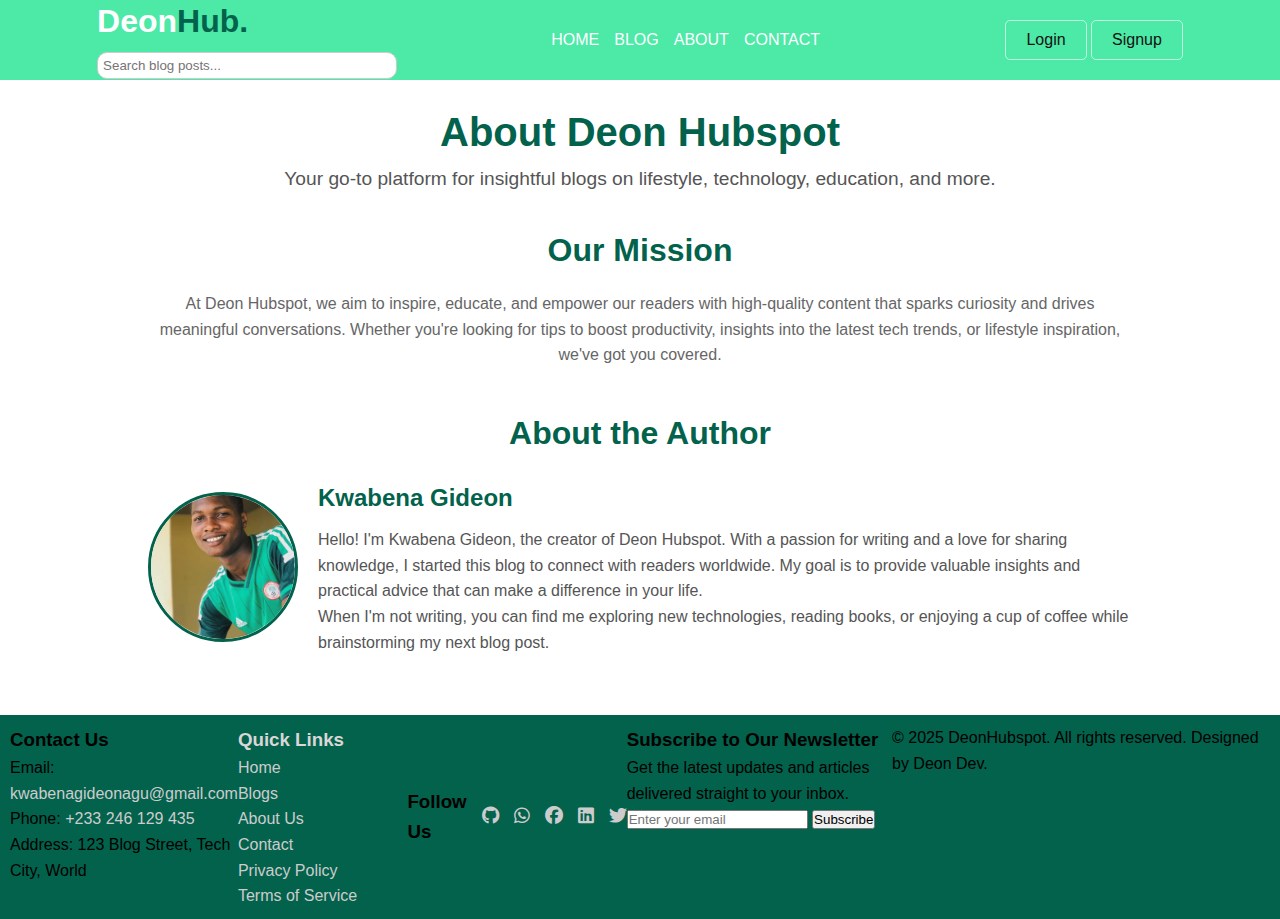
<file: About.html>
<!DOCTYPE html>
<html lang="en">
<head>
    <meta charset="UTF-8">
    <meta name="viewport" content="width=device-width, initial-scale=1.0">
    <title>About - Deon Hubspot</title>
    <link rel="stylesheet" href="style.css">
    <link rel="stylesheet" href="responsiveness.css">
    <link rel="stylesheet" href="https://cdnjs.cloudflare.com/ajax/libs/font-awesome/6.7.2/css/all.min.css" integrity="sha512-Evv84Mr4kqVGRNSgIGL/F/aIDqQb7xQ2vcrdIwxfjThSH8CSR7PBEakCr51Ck+w+/U6swU2Im1vVX0SVk9ABhg==" crossorigin="anonymous" referrerpolicy="no-referrer" />
    <link rel="shortcut icon" href="Images/android-chrome-192x192.png" type="image/x-icon">
    <style>
        /* About Page Styles */
        .about-container {
            width: 80%;
            margin: 0 auto;
            padding: 20px;
            text-align: center;
            font-family: 'Poppins', sans-serif;
        }

        .about-header {
            margin-bottom: 30px;
        }

        .about-header h1 {
            font-size: 2.5rem;
            color: #03624C;
        }

        .about-header p {
            font-size: 1.2rem;
            color: #555;
        }

        .about-section {
            margin-bottom: 40px;
        }

        .about-section h2 {
            font-size: 2rem;
            color: #03624C;
            margin-bottom: 15px;
        }

        .about-section p {
            font-size: 1rem;
            color: #666;
            line-height: 1.6;
        }

        .author-info {
            display: flex;
            align-items: center;
            justify-content: center;
            gap: 20px;
            margin-top: 20px;
        }

        .author-info img {
            width: 150px;
            height: 150px;
            border-radius: 50%;
            object-fit: cover;
            border: 3px solid #03624C;
        }

        .author-info div {
            text-align: left;
        }

        .author-info h3 {
            font-size: 1.5rem;
            color: #03624C;
            margin-bottom: 10px;
        }

        .author-info p {
            font-size: 1rem;
            color: #555;
        }

        /* Mobile Screens (480px and below) */
        @media screen and (max-width: 480px) {
            .about-container {
                width: 90%; /* Reduce width for smaller screens */
                padding: 10px;
            }

            .about-header h1 {
                font-size: 2rem;
            }

            .about-header p {
                font-size: 1rem;
            }

            .about-section h2 {
                font-size: 1.5rem; /* Smaller section titles */
            }

            .about-section p {
                font-size: 0.9rem; /* Adjust paragraph font size */
            }

            .author-info {
                flex-direction: column; /* Stack image and text vertically */
                align-items: center;
                text-align: center;
            }

            .author-info img {
                width: 100px; /* Smaller image size */
                height: 100px;
            }

            .author-info div {
                text-align: center;
            }

            .author-info h3 {
                font-size: 1.2rem;
            }

            .author-info p {
                font-size: 0.9rem; 
            }
        }

        /* Tablet Screens (768px and below) */
        @media screen and (max-width: 768px) {
            .about-container {
                width: 85%; /* Slightly reduce width for tablets */
                padding: 15px;
            }

            .about-header h1 {
                font-size: 2.2rem; /* Adjust font size for the title */
            }

            .about-header p {
                font-size: 1.1rem; 
            }

            .about-section h2 {
                font-size: 1.8rem;
            }

            .about-section p {
                font-size: 1rem;
            }

            .author-info {
                gap: 15px; /* Reduce spacing between image and text */
            }

            .author-info img {
                width: 120px; /* Slightly smaller image size */
                height: 120px;
            }

            .author-info h3 {
                font-size: 1.4rem;
            }

            .author-info p {
                font-size: 1rem;
            }
        }
    </style>
</head>
<body>
    <section class="">
        <nav class="navbar">
            <div class="nav-1">
                <h1 id="logo">Deon<span id="tag">Hub.</span></h1>
                <input type="search" name="search" id="search" placeholder="Search blog posts..." aria-label="Search blog posts">
            </div>

            <div class="nav-2">
                <span class="burger-icon" onclick="toggleMenu()">&#9776;</span> <!-- Burger Icon -->
                <div id="menu-container" class="menu-container">
                    <a href="index.html">HOME</a>
                    <a href="Blog.html">BLOG</a>
                    <a href="About.html">ABOUT</a>
                    <a href="#footer">CONTACT</a>
                </div>
            </div>

            <div class="nav-3">
                <input type="button" value="Login" onclick="openModal('loginModal')">
                <input type="button" value="Signup" onclick="openModal('signupModal')">
            </div>
        </nav>
    </section>

    <div class="about-container">
        <div class="about-header">
            <h1>About Deon Hubspot</h1>
            <p>Your go-to platform for insightful blogs on lifestyle, technology, education, and more.</p>
        </div>

        <div class="about-section">
            <h2>Our Mission</h2>
            <p>At Deon Hubspot, we aim to inspire, educate, and empower our readers with high-quality content that sparks curiosity and drives meaningful conversations. Whether you're looking for tips to boost productivity, insights into the latest tech trends, or lifestyle inspiration, we've got you covered.</p>
        </div>

        <div class="about-section">
            <h2>About the Author</h2>
            <div class="author-info">
                <img src="Images/Profile.jpg" alt="Author Image">
                <div>
                    <h3>Kwabena Gideon</h3>
                    <p>Hello! I'm Kwabena Gideon, the creator of Deon Hubspot. With a passion for writing and a love for sharing knowledge, I started this blog to connect with readers worldwide. My goal is to provide valuable insights and practical advice that can make a difference in your life.</p>
                    <p>When I'm not writing, you can find me exploring new technologies, reading books, or enjoying a cup of coffee while brainstorming my next blog post.</p>
                </div>
            </div>
        </div>
    </div>

    <footer id="footer">
        <div class="footer-box">
            <!-- Contact Info Section -->
            <div class="footer-contact">
                <h3>Contact Us</h3>
                <p>Email: <a href="mailto:deonhubspot@example.com">kwabenagideonagu@gmail.com</a></p>
                <p>Phone: <a href="tel:+1234567890">+233 246 129 435</a></p>
                <p>Address: 123 Blog Street, Tech City, World</p>
            </div>

            <!-- Quick Links Section -->
            <div class="footer-links">
                <h3>Quick Links</h3>
                <a href="index.html">Home</a>
                <a href="Blog.html">Blogs</a>
                <a href="About.html">About Us</a>
                <a href="#footer">Contact</a>
                <a href="Privacy.html">Privacy Policy</a>
                <a href="Terms.html">Terms of Service</a>
            </div>

            <!-- Social Media Icons -->
            <div class="contact-icons">
                <h3>Follow Us</h3>
                <a href="https://github.com/Deon-dev" target="_blank"><i class="fa-brands fa-github"></i></a>
                <a href="https://wa.me/233246129435" target="_blank"><i class="fa-brands fa-whatsapp"></i></a>
                <a href="https://web.facebook.com/Gid.clakoy" target="_blank"><i class="fa-brands fa-facebook"></i></a>
                <a href="https://www.linkedin.com/in/deon-dev" target="_blank"><i class="fa-brands fa-linkedin"></i></a>
                <a href="https://x.com/Deon_developer" target="_blank"><i class="fa-brands fa-twitter"></i></a>
            </div>

            <!-- Newsletter Section -->
            <div class="footer-newsletter">
                <h3>Subscribe to Our Newsletter</h3>
                <p>Get the latest updates and articles delivered straight to your inbox.</p>
                <form action="https://formspree.io/f/mgvkewnb" method="POST">
                    <input type="email" name="email" id="footer-email" placeholder="Enter your email" required>
                    <button type="submit">Subscribe</button>
                </form>
            </div>
        </div>

        <!-- Copyright Section -->
        <div class="rights">
            <p>&copy; 2025 DeonHubspot. All rights reserved. Designed by Deon Dev.</p>
        </div>
    </footer>
    <!-- Back to Top Button -->
    <button id="backToTop" title="Go to top">&uarr;</button> 
    <script src="script.js"></script>

    <!-- Login Modal -->
    <div id="loginModal" class="modal">
        <div class="modal-content">
            <span class="close" onclick="closeModal('loginModal')">&times;</span>
            <h2>Login</h2>
            <form action="" method="POST">
                <label for="loginEmail">Email:</label>
                <input type="email" id="loginEmail" placeholder="Enter your email" required>
                <label for="loginPassword">Password:</label>
                <input type="password" id="loginPassword" placeholder="Enter your password" required>
                <div class="form-options">
                    <label>
                      <!-- <input type="checkbox" class="checkbox"> -->
                      Remember Me
                    </label>
                    <a href="#" class="forgot-password">Forgot Password?</a>
                </div><br>
                <button type="submit">Login</button>
                <p>New User? <a href="#" onclick="openModal('signupModal')" class="signup">Signup</a></p>
            </form>
        </div>
    </div>

    <!-- Signup Modal -->
    <div id="signupModal" class="modal">
        <div class="modal-content">
            <span class="close" onclick="closeModal('signupModal')">&times;</span>
            <h2>Signup</h2>
            <form>
                <label for="signupName">Name:</label>
                <input type="text" id="signupName" placeholder="Enter your name" required>
                <label for="signupEmail">Email:</label>
                <input type="email" id="signupEmail" placeholder="Enter your email" required>
                <label for="signupPassword">Password:</label>
                <input type="password" id="signupPassword" placeholder="Enter your password" required>
                <div class="form-options">
                    <label>
                      <!-- <input type="checkbox" class="checkbox"> -->
                      I accept the <a href="#">Terms of use</a> & <a href="#">Privacy policy</a>
                    </label>
                </div>
                <button type="submit">Signup</button>
                <p>Already have an account? <a href="#" onclick="openModal('loginModal')" class="signup">Login</a></p>
            </form>
        </div>
    </div>
</body>
</html>
</file>
<file: style.css>
:root {
    --heading: 'Poppins', sans-serif;
    --footer: #03624C;
    --primary-color: #03624C;
    --secondary-color: #FDFFF6;
}

* {
    margin: 0;
    padding: 0;
    box-sizing: border-box;
}

body {
    font-family: 'Poppins', sans-serif;
    font-size: 16px;
    line-height: 1.6;
    margin: 0;
    padding: 0;
}

section.home {
    background-color: #FDFFF6;
    background-size: 100% 100%;
    background-position: center;
    height: 100vh;
}

.navbar, .nav {
    background-color: rgb(0, 223, 130, 0.7);
    display: flex;
    align-items: center;
    justify-content: space-around;
    width: 100%;
}

.navbar a, .nav a {
    text-decoration: none;
    color: #fff;
}

.navbar a:hover {
    color: var(--primary-color);
    border-bottom: 2px solid #03624C;
}

a {
    text-decoration: none;
}

.navbar {
    height: 80px;
    /* box-shadow: 16px 16px 5px black; */
}

.nav {
    background-color: rgb(175, 249, 199);
    height: 50px;
}

.nav a {
    color: #042222;
}

.nav a:hover {
    color: #03624C;
}

.nav-1 {
    /* background-color: brown; */
    display: flex;
    justify-content: space-between;
    align-items: center;
    width: 300px;
    color: #fff;
}

.nav-1 #tag {
    color: #03624C;
}

.nav-1 input {
    border-radius: 10px;
    border: 1px solid #ccc;
    outline: none;
    padding: 5px;
}

.nav-1 input:focus {
    border-color: var(--primary-color);
    box-shadow: 0 0 5px rgba(3, 98, 76, 0.5);
}

input[type="search"]::-webkit-search-cancel-button {
    cursor: pointer;
}

.nav-2 {
    /* background-color: brown; */
    display: flex;
    justify-content: space-between;
    align-items: center;
    width: 300px;
}

input[type="button"] {
    padding: 10px 20px;
    border-radius: 5px;
    border: 1px solid #ffffffa2;
    color: #111;
    font-size: 1rem;
    cursor: pointer;
    background-color: transparent;
    transition: background-color 0.3s ease, transform 0.3s ease;
}

.nav-3 input[type="button"]:hover {
    background-color: #03624C; /* Darker green on hover */
    color: #fff; /* Change text color to white on hover */
    border: none;
    transform: scale(1.05);
}

main {
    display: flex;
    flex-direction: column;
    justify-content: center;
    align-items: center;
    height: calc(100vh - 80px); /* Adjust height to account for navbar */
}


.body {
    display: flex;
    justify-content: center;
}


.pact {
    /* background-color: #bbb; */
    width: 80%;
    padding: 20px;
}

.pact .box {
    /* background-color: #f9f9f9; */
    display: flex;
    justify-content: space-between;
}

.box {
    border: 1px solid #ccc;
    border-radius: 10px 0 0 10px;
}

hr {
    border: none; /* Remove default border */
}

.box-content {
    /* text-align: justify; */
    padding: 20px;
    line-height: normal;
    position: relative;
}

.box-content h3 {
    margin-bottom: 10px;
}

.box-content  a {
    color: #03624C;
    text-decoration: none;
    font-family: var(--heading );
}

.box-content  a:hover {
    color: #0056b3;
    text-decoration: underline;
}

.newsletter {
    text-align: center;
    padding: 20px;
    background-color: #03624C;
    color: #fff;
}

.newsletter input[type="email"] {
    width: 300px;
    height: 40px;
    padding: 0 10px;
    margin-top: 10px;
    border: none;
    border-radius: 5px;
    outline: none;
}

.newsletter input[type="submit"] {
    width: 100px;
    height: 40px;
    margin-top: 10px;
    background-color: #007bff;
    color: #fff;
    border: none;
    border-radius: 5px;
    cursor: pointer;
}

.newsletter input[type="submit"]:hover {
    background-color: #0056b3;
}

footer {
    background-color: #03624C;
    display: flex;
    justify-content: center;
    padding: 10px;
}

footer i {
    font-size: 18px;
}

footer a {
    color: #ccc;
}


.footer-box {
    display: flex;
    width: 70%;
}

.footer-box .contact-icons {
    width: 300px;
    display: flex;
    justify-content: center;
    align-items: center;
    gap: 15px;
}

.footer-box .footer-links {
    width: 300px;
    display: flex;
    flex-direction: column;
    text-align: left;
    color: rgb(218, 215, 215);
}

.footer-box .rights {
    display: flex;
    align-items: center;
    color: rgb(218, 215, 215);
}

.blog-image {
    width: 450px;
    object-fit: cover;
    height: auto;
    max-width: 100%;
    max-height: 100%;
    transition: transform 0.3s ease, box-shadow 0.3s ease;
    border-radius: 10px;
}

.blog-image:hover {
    transform: scale(1.05);
    box-shadow: 0 6px 12px rgba(0, 0, 0, 0.3);
}

.back-link {
    display: inline-block;
    margin: 20px 0;
    color: #111;
    text-decoration: none;
    font-size: 1rem;
}

.back-link:hover {
    color: #03624C;
}

/* Modal styles */
.modal {
    display: none; /* Hidden by default */
    position: fixed;
    z-index: 1000;
    left: 0;
    top: 0;
    width: 100%;
    height: 100vh;
    overflow: hidden;
    background-color: rgba(0, 0, 0, 0.5); /* Black background with opacity */
}

.modal-content {
    background-color: #fff; /*Transparent background I used white background initially */
    margin: 10% auto;
    padding: 20px;
    border-radius: 5px;
    width: 30%;
    box-shadow: 0 4px 8px rgba(0, 0, 0, 0.2);
    backdrop-filter: blur(10px);
}

/* .modal-content h2 {
    margin-top: 0;
} */

.modal-content input {
    width: 100%;
    padding: 10px;
    margin: 10px 0;
    border: 1px solid #ccc;
    border-radius: 5px;
}

.modal-content input:focus {
    border-color: #03624C;
    outline: none;
}

.modal-content button {
    width: 100%;
    padding: 10px;
    background-color: #03624C;
    color: white;
    border: none;
    border-radius: 5px;
    cursor: pointer;
    margin: 10px 0;
}

.modal-content button:hover {
    background-color: #02432E;
}

.close {
    color: #aaa;
    float: right;
    font-size: 28px;
    font-weight: bold;
    cursor: pointer;
}

.close:hover {
    color: black;
}

/* Back to Top Button Styles */
#backToTop {
    display: none; /* Hidden by default */
    position: fixed;
    bottom: 20px; /* Position from the bottom */
    right: 20px; /* Position from the right */
    z-index: 1000; /* Ensure it appears above other elements */
    background-color: var(--primary-color);
    color: white;
    border: none;
    border-radius: 50%;
    width: 50px;
    height: 50px;
    font-size: 20px;
    cursor: pointer;
    box-shadow: 0 4px 8px rgba(0, 0, 0, 0.2);
    transition: opacity 0.3s ease, transform 0.3s ease;
}

#backToTop:hover {
    background-color: #02432E; /* Darker green on hover */
    transform: scale(1.1); /* Slight zoom effect */
}

.form-options {
    width: 100%;
    display: flex;
    justify-content: space-between;
    align-items: center;
}

.checkbox {
    /* margin-right: 5px; */
    cursor: pointer;
}

.forgot-password, a, .signup {
    text-decoration: none;
    color: #3498db;
}
  
.forgot-password:hover, .signup:hover {
    text-decoration: underline;
}

/* Blog Meta Container */
.blog-meta {
    display: flex;
    justify-content: space-between;
    align-items: center;
    margin-top: 20px;
    padding-top: 10px;
    border-top: 1px solid #ccc;
}

/* Author Info */
.author-info {
    display: flex;
    align-items: center;
    gap: 10px;
}

.author-img {
    width: 40px;
    height: 40px;
    border-radius: 50%; 
    object-fit: cover;
    border: 2px solid #03624C; 
}

.author-name {
    font-size: 0.9rem;
    font-weight: bold;
    margin: 0;
    color: #03624C;
}

.post-date {
    font-size: 0.8rem;
    color: #666;
    margin: 0;
}

/* Engagement Info */
.engagement-info {
    text-align: right;
    font-size: 0.9rem;
    color: #666;
}

.engagement-info span {
    display: block;
    margin-bottom: 5px;
}

.engagement-info span:last-child {
    margin-bottom: 0;
}
</file>
<file: responsiveness.css>
/* General Reset */
* {
    margin: 0;
    padding: 0;
    box-sizing: border-box;
}

/* Default Styles (Desktop First) */
body {
    font-family: 'Poppins', sans-serif;
    font-size: 16px;
    line-height: 1.6;
    margin: 0;
    padding: 0;
}

.container {
    width: 80%;
    margin: 0 auto;
    padding: 20px;
}

img {
    max-width: 100%;
    height: auto;
    display: block;
}

/* Navbar */
.navbar {
    display: flex;
    padding: 10px 20px;
}


.nav-1, .nav-2, .nav-3 {
    flex-wrap: wrap;
}

.nav-1 input {
    width: 100%; /* Full width on smaller screens */
    margin: 5px 0;
}

/* Default Styles for nav-2 */
.nav-2 {
    display: flex;
    align-items: center;
    justify-content: space-between;
    position: relative;
}

/* Burger Icon */
.burger-icon {
    display: none; /* Hidden by default */
    font-size: 1.5rem;
    cursor: pointer;
    color: #03624C;
}

/* Menu Container */
.menu-container {
    display: flex;
    gap: 15px;
}

/* Blog Content */
.pact {
    flex-direction: column; /* Stack boxes vertically on small screens */
}

.pact .box {
    flex-direction: row; /* Stack content inside each box */
    margin-bottom: 20px;
}

/* Footer */
.footer {
    text-align: center;
    padding: 20px;
    background-color: #03624C;
    color: white;
}

/* Tablet Screens (768px and below) */
@media screen and (max-width: 834px) {
    body {
        font-size: 15px;
    }

    .navbar {
        flex-direction: column;
        justify-content: space-between;
    }

    main {
        height: 100%;
    }

    .swiper {
        width: 100%;
        height: auto !important; /* Allow dynamic height */
        min-height: 320px; /* Ensure enough space for content */
    }
    .swiper-slide {
        flex-direction: column;
        align-items: flex-start;
        justify-content: flex-start;
        height: auto !important;
        min-height: 320px;
        padding: 15px 5px;
        box-sizing: border-box;
    }
    .recent-text {
        padding: 10px 0 0 0;
    }
    .recent-text button {
        width: 100%;
        font-size: 1rem;
        margin-top: 10px;
    }
    .swiper-slide img {
        display: none; /* Hide images on mobile if you want only text */
    }


    .footer {
        font-size: 14px;
    }


    .burger-icon {
        display: block; /* Show burger icon on mobile/tablet */
        position: absolute;
        right: 10px;
        top: -70px;
    }

    .menu-container {
        display: none; /* Hide menu links by default */
        position: absolute;
        top: -35px; /* Adjust based on your navbar height */
        right: -25px;
        background-color: white;
        box-shadow: 0 4px 8px rgba(0, 0, 0, 0.2);
        border-radius: 5px;
        flex-direction: column;
        z-index: 1000;
        flex-wrap: wrap;
        width: 200px; /* Set a fixed width for the menu */
    }

    .menu-container a {
        display: block;
        width: 100%;
        padding: 10px;
        text-decoration: none;
        color: #03624C;
        font-size: 1rem;
        border-bottom: 1px solid #ccc;
    }

    .menu-container a:last-child {
        border-bottom: none;
    }

    .menu-container a:hover {
        background-color: #f0f0f0;
    }

    .nav-3 {
        display: none;
    }

    .pact .box {
        flex-direction: column;
        margin-bottom: 20px;
    }
}

/* Mobile Screens (480px and below) */
@media screen and (max-width: 480px) {
    body {
        font-size: 14px;
    }

    main {
        height: auto; /* Adjust main height for mobile */
        margin-top: 20px;
    }

    .navbar {
        flex-direction: column;
        align-items: center;
        text-align: center;
    }

    .recent img {
        display: none;
    }


    .footer {
        font-size: 12px;
        padding: 10px;
    }

    .footer-box {
        flex-direction: column;
    }

    .footer-box .contact-icons {
        justify-content: left;
        margin-bottom: 10px;
    }

    .pact .box {
        flex-direction: column;
        margin-bottom: 20px;
    }

    .pact {
        width: 100%;
    }

    .swiper {
        width: 100%;
        height: auto !important; /* Allow dynamic height */
        min-height: 320px; /* Ensure enough space for content */
    }

    .swiper-slide {
        flex-direction: column;
        align-items: flex-start;
        justify-content: flex-start;
        height: auto !important;
        min-height: 320px;
        padding: 15px 5px;
        box-sizing: border-box;
    }

    .recent-text {
        padding: 10px 0 0 0;
    }

    .recent-text button {
        width: 100%;
        font-size: 1rem;
        margin-top: 10px;
    }

    .swiper-slide img {
        display: none; /* Hide images on mobile if you want only text */
    }
}


/* Apple Watch Screens (162px and below) */
@media screen and (max-width: 162px) {
    body {
        font-size: 10px; /* Reduce font size for readability */
        margin: 0;
        padding: 0;
    }

    .navbar {
        /* flex-direction: column; */
        /* align-items: center; */
        text-align: center;
        padding: 5px;
        justify-content: center;
    }

    .nav-1 h1 {
        font-size: 1rem; /* Smaller logo text */
        width: 90%; /* Full width for search bar */
        font-size: 0.8rem;
        padding: 3px;
        
    }

    .nav-1 input {
        display: none;
    }

    .burger-icon {
        font-size: 1rem; /* Smaller burger icon */
        position: absolute;
        right: 70px;
        top: -25px;
    }

    .menu-container {
        width: 100%; /* Full width for menu */
        padding: 5px;
    }

    .menu-container a {
        font-size: 0.8rem; /* Smaller font size for links */
        padding: 5px;
    }

    .pact {
        width: 100%; /* Full width for content */
        padding: 5px;
    }

    .pact .box {
        flex-direction: column; /* Stack content vertically */
        margin-bottom: 10px;
    }

    .recent-text h1, .recent-text h3 {
        font-size: 0.9rem; /* Smaller headings */
    }

    .recent-text p {
        font-size: 0.7rem; /* Smaller paragraph text */
    }

    .swiper {
        width: 100%; /* Full width for swiper */
        height: auto; /* Adjust height dynamically */
    }

    .swiper-slide img {
        width: 100%; /* Ensure images are responsive */
        height: auto;
        border-radius: 5px;
    }

    .footer {
        font-size: 10px; /* Smaller footer text */
        padding: 5px;
    }

    .footer-box {
        flex-direction: column;
        /* align-items: center; */
    }

    .footer-box .contact-icons {
        justify-content: left;
        margin-bottom: 5px;
    }
}
</file>
